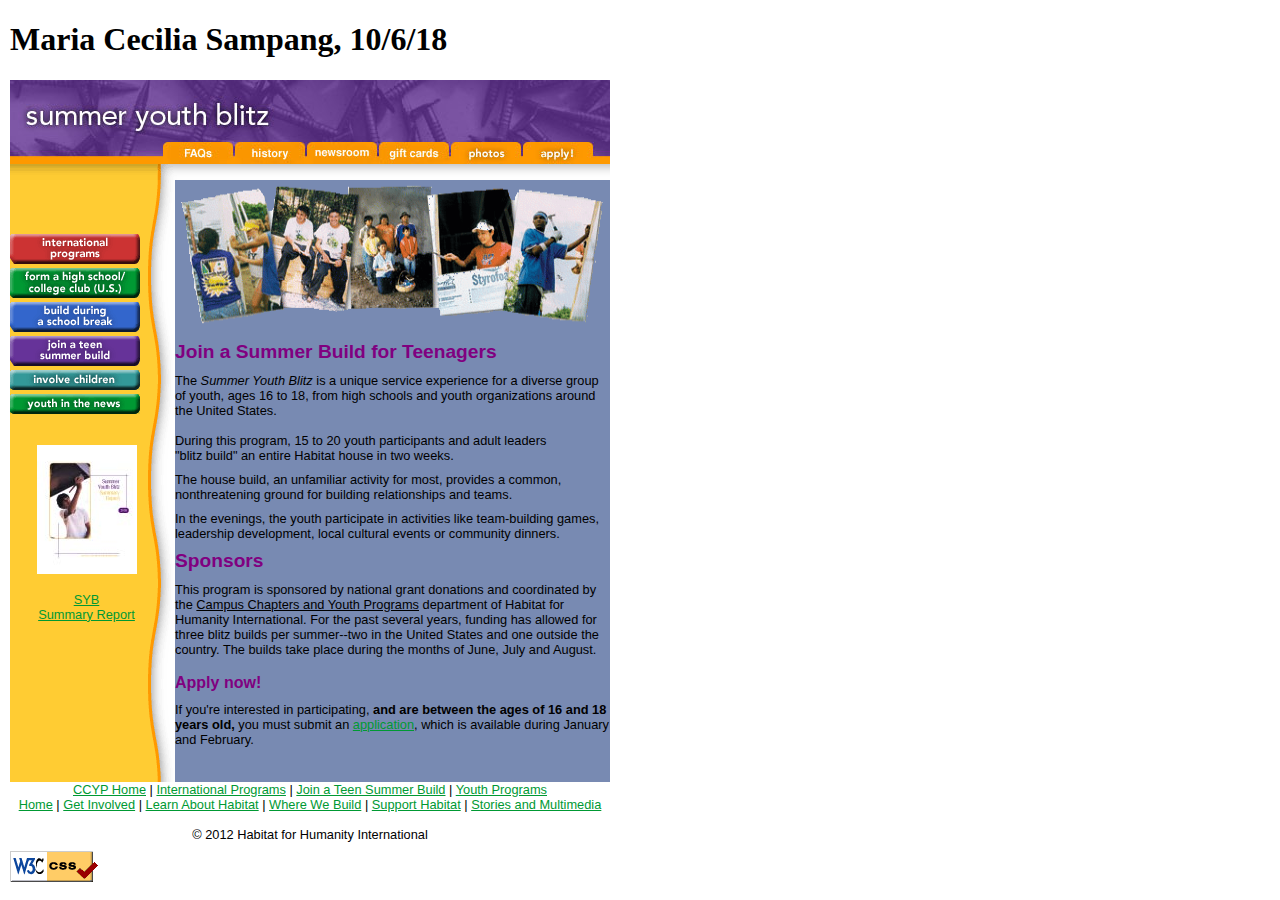
<file: Lab_7-6/index.html>
<!DOCTYPE html>
<html>
<head>
<meta name="Keywords" content="CIW, Web Foundations Associate, Example"/>
<meta name="Description" content="For the CIW Web Foundations Associate courses"/>
<meta charset="utf-8"/>
<link rel="stylesheet"  type="text/css" href="syb/syb.css"/>
<h1>Maria Cecilia Sampang, 10/6/18</h1>
<title>Habitat for Humanity International Campus Chapter's Summer Youth Blitz Program </title>
</head>
<body>



<!-- HEADER -->

<header><div id="head"></div> <div id="navbar"><img height="22" src="syb/sybheaders_02.jpg" width="153" alt="Link goes back to current page."/><a href="http://www.habitat.org/how/factsheet.aspx"><img height="22" src="syb/sybheaders_03.jpg" width="72" id="FAQs" alt="Click here to get facts about Habitat."/></a><a href="http://www.habitat.org/how/historytext.aspx"><img height="22" src="syb/sybheaders_04.jpg" width="72"  id="history" alt="Click here to learn about the history of Habitat."/></a><a href="http://www.habitat.org/newsroom/default.aspx"><img height="22" src="syb/sybheaders_05.jpg" width="72" id="newsroom" alt="Click here to access press releases about Habitat."/></a><a href="http://www.habitat.org/support/giftfromtheheart.aspx"><img height="22" src="syb/sybheaders_06.jpg" width="72" id="giftcards" alt="Click here to access tax-deductible gift cards."/></a><a href="http://www.habitat.org/photogallery/album.aspx"><img height="22" src="syb/sybheaders_07.jpg" width="72" id="photos" alt="Click here to view photos from a typical Habitat day."/></a><a href="http://www.habitat.org/youthprograms/ages_14_25/asbw_default.aspx"><img height="22" src="syb/sybheaders_08.jpg" width="72" id="apply" alt="Click here to download an application."/></a><img height="22" src="syb/sybheaders_09.jpg" width="15" alt="Be a part of our team!"/></div><div id="subnav"><img src="syb/navbg_02.gif" height="16" width="600" alt="Build a brighter future"/></div></header>


<!-- NAV -->

<nav>

<br/>
<br/>   <!-- THESE TAGS LOWER THE NAVIGATION IMAGES (E.G., INTERNATIONAL PROGRAMS, FORM A HIGH SCHOOL COLLEGE CLUB, BUILD DURING A SCHOOL BREAK, ETC. -->
<br/>
<a href="http://www.habitat.org/youthprograms/ages_14_25/international/international_default.aspx"><img height="30" alt="Find out how to get involved in your country." src="syb/Intlbutton1.gif" width="130"  id="internationalprograms" /></a><br /><img height="30" alt="Campus Chapters are student-led organizations that build houses, educate the campus/community and raise funds for the work of Habitat for Humanity." src="syb/ccbutton1.gif" width="130"  id="campuschapters"/><br/><img height="30" alt="Collegiate Challenge is Habitat for Humanity's year-round, alternative break program for groups of high school and college students, ages 16 and up." src="syb/colchalbutton1.gif" width="130"  id="collegiatechallenge"/><br /><img height="30" alt="Summer Youth Blitz brings together youth from diverse backgrounds, ages 16-18, to build a house in just two weeks." src="syb/sybbutton1.gif" width="130"  id="summeryouthblitz"/><br/><img height="20" alt="Learn creative ways to involve children in Habitat for Humanity's work." src="syb/childbutton1.gif" width="130"  id="involvechildren"/><br/><img height="20" alt="Find out how young people are changing the world through Habitat for Humanity." src="syb/FWbutton1.gif" width="130"  id="youthinthenews"/><br/><br/>
<p style="text-align:center;margin-right:12px;"><img height="129" src="syb/SYBSumReptCV.jpg" width="100" alt="Link to a PDF file. Go to www.adobe.com to download Acrobat Reader" />
<br/><br/><a href="syb/AME_AnnualReport.pdf">SYB<br/>Summary Report</a></p>
<br/><br/><br/><br/>

</nav>



<!-- ARTICLE -->

<article>

<img src="transparent//transSYBcollage2.png" width="432" height="148"  alt="Do something real this summer- build a home for a family" />
<br/>

<h2>Join a Summer Build for Teenagers</h2> 

<p>
The <em>Summer Youth Blitz</em> is a unique service experience for a diverse group of youth, ages 16 to 18, 
from high schools and youth organizations around the United States.  <br/><br/>During this program, 15 to 20 
youth participants and adult leaders <br/>"blitz build" an entire Habitat house in two weeks.
</p>

<p>
The house build, an unfamiliar activity for most, provides a common, nonthreatening ground for building 
relationships and teams. </p> <!-- During the house build, you will:
<ul>
<li>Help lay the foundation.</li>
<li>Assist in framing the home.</li>
<li>Do simple carpentry, under supervision.</li>
</ul>
-->
<!-- Bulleted list removed at the request of my supervisor, Jane Doe.-->

<p>
In the evenings, the youth participate in activities like team-building games, <br/>leadership development, 
local cultural events or community dinners.
</p>

<!-- <font size="6">Sponsors</font>-->
<h2>Sponsors</h2> 

<p>
This program is sponsored by national grant donations and coordinated by the <u>Campus Chapters and Youth 
Programs</u> department of Habitat for Humanity International. For the past several years, funding has allowed 
for three blitz builds per summer--two in the United States and one outside the country. The builds take 
place during the months of June, July and August.
</p>

<!-- <font size="5">Apply now!</font>-->
<h3>Apply now!</h3> 

<p>
If you're interested in participating, <strong>and are between the ages of 16 and 18 years old,</strong> you must submit 
an <a href="application.html">application</a>, which is available during January and February.
</p>

</article>



<!-- FOOTER -->

<footer>
<a href="default.html">CCYP Home</a> | 
<a href="ccypintl.html">International Programs</a> | 
<a href="syb.html">Join a Teen Summer Build</a> | 
<a href="http://www.habitat.org/youthprograms/">Youth Programs</a><br/>
<a href="../index.html">Home</a> | <a href="http://www.habitat.org/getinv/">Get Involved</a> | 
<a href="http://www.habitat.org/how/"> Learn About Habitat</a> | 
<a href="http://www.habitat.org/intl/">Where We Build</a> | 
<a href="http://www.habitat.org/support/default.aspx">Support Habitat</a> | 
<a href="http://www.habitat.org/stories_multimedia/">Stories and Multimedia</a><br/><br/> 
&copy; 2012 Habitat for Humanity International

</footer>


<p><img src="syb/valid-css.gif" alt="Valid CSS!" height="31" width="88"  /></p>

</body>
</html>
</file>
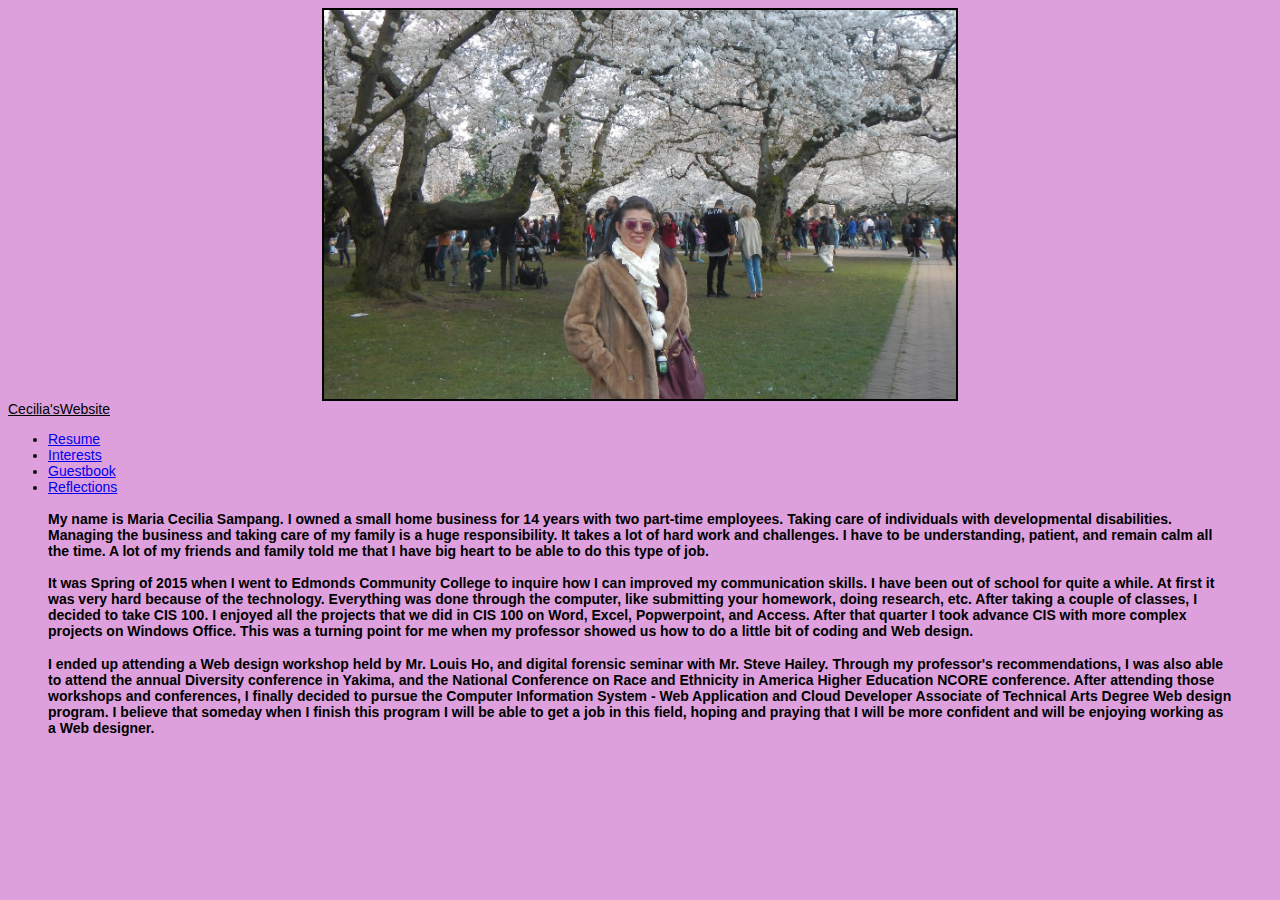
<file: Samp7450/site_folder/html/Cecilia'sWebsite.html>
<!DOCTYPE html>
<html lang="en">
<head>

<meta charset="utf-8"/>
<meta name="author" content="Maria Cecilia Sampang" />
<meta name="keywords" content=" Cecilia'sWebsite"/>
<meta name="description" content="Cecilia'sWebsite.html"/>
<meta name="http-equiv" content="text/html"/>
<meta name="robots" content="noindex, nofollow"/>
<link rel="stylesheet" type="text/css" href="myStyle.css"/>

	 <title>Home Page - Maria Cecilia Sampang</title>
	 
</head>
<body>
	<div style="background-color: plum">
	<img src="images/CeciliaProfile.jpg" alt="CeciliaProfile" class="center" style="border: 2px solid black">

	
		<nav>
      <div class="container-fluid">
        <div class="navbar-header">
          <a class="navbar-brand active" href="Cecilia'sWebsite.html">Cecilia'sWebsite</a>
		</nav>

        </div>
        <ul class="nav navbar-nav">
          <li><a href="resume.html">Resume</a></li>
          <li><a href="interests.html">Interests</a></li>
		  <li><a href="guestbook.html">Guestbook</a></li>
		  <li><a href="reflections.html">Reflections</a></li>
		  </ul>
		  

		  
	<blockquote>
	<p style="text-align:justify;> margin-right:15px; margin-left:15px," /p>
	<h3>
	<p>
	My name is Maria Cecilia Sampang. I owned a small home business for 14 years with two part-time employees. 
	Taking care of individuals with developmental disabilities. Managing the business and taking care of my 
	family is a huge responsibility. It takes a lot of hard work and challenges. I have to be understanding, 
	patient, and remain calm all the time. A lot of my friends and family told me that I have big heart to be 
	able to do this type of job.
	</blockquote>
	</p>
	</h3>
	
		<blockquote>
		<p style="text-align:justify;> margin-right:15px; margin-left:15px,"/p>
		<h3>
		<p>
		It was Spring of 2015 when I went to Edmonds Community College to inquire how I can improved my 
		communication skills. I have been out of school for quite a while. At first it was very hard because of 
		the technology. Everything was done through the computer, like submitting your homework, doing research, 
		etc. After taking a couple of classes, I decided to take CIS 100. I enjoyed all the projects that we did 
		in CIS 100 on Word, Excel, Popwerpoint, and Access. After that quarter I took advance CIS with more complex 
		projects on Windows Office. This was a turning point for me when my professor showed us how to do a little 
		bit of coding and Web design.
		</p>
		</blockquote>
		</h3>
		
			
			<blockquote>
			<p style="text-align:justify;> margin-right:15px; margin-left:15px,"/p>
			<h3>
			<p>
				I ended up attending a Web design workshop held by Mr. Louis Ho, and digital forensic seminar with 
				Mr. Steve Hailey. Through my professor's recommendations, I was also able to attend the annual 
				Diversity conference in Yakima, and the National Conference on Race and Ethnicity in America Higher 
				Education NCORE conference. After attending those workshops and conferences, I finally decided to 
				pursue the Computer Information System - Web Application and Cloud Developer Associate of Technical 
				Arts Degree Web design program. I  believe that someday when I finish this program I will be able to 
				get a job in this field, hoping and praying that I will be more confident and will be enjoying working
				as a Web designer.</p>
				</blockquote>
				</h3>
				

	
</body>
</html>
</file>
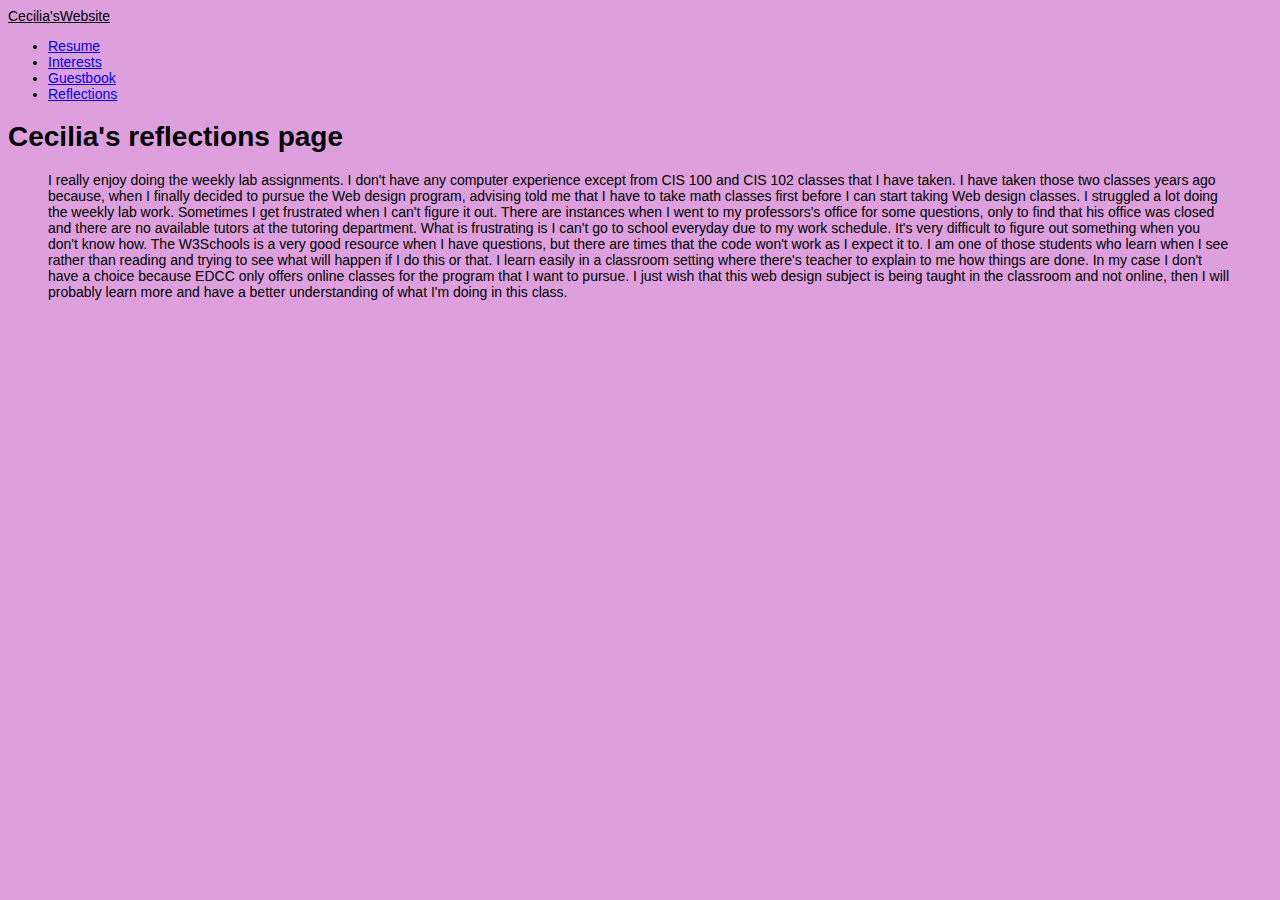
<file: Samp7450/site_folder/html/reflections.html>
<!DOCTYPE html>
<html lang="en">
<head>


<meta charset="utf-8"/>
<meta name="author" content="Maria Cecilia Sampang" />
<meta name="keywords" content=" Cecilia'sWebsite"/>
<meta name="description" content="Cecilia'sWebsite.html"/>
<meta name="http-equiv" content="text/html"/>
<meta name="robots" content="noindex, nofollow"/>
<link rel="stylesheet" type="text/css" href="myStyle.css"/>



	 <title>Home Page - Maria Cecilia Sampang</title>
	 
</head>
<body>

<nav class="navbar navbar-inverse">
      <div class="container-fluid">
        <div class="navbar-header">
          <a class="navbar-brand active" href="Cecilia'sWebsite.html">Cecilia'sWebsite</a>

        </div>
        <ul class="nav navbar-nav">
          <li><a href="resume.html">Resume</a></li>
          <li><a href="interests.html">Interests</a></li>
		  <li><a href="guestbook.html">Guestbook</a></li>
		  <li><a href="reflections.html">Reflections</a></li>
		  </ul>


	<h1>Cecilia's reflections page</h1>
	
	
	<blockquote>
	<p style="text-align:justify;> margin-right:15px; margin-left:15px,"/p>
	<p>
	I really enjoy doing the weekly lab assignments. I don't have any computer experience except from CIS 100 and CIS 102
	classes that I have taken. I have taken those two classes years  ago because, when I finally decided to pursue the Web
	design program, advising told me that I have to take math classes first before I can start taking Web design classes. I 
	struggled a lot doing the weekly lab work. Sometimes I get frustrated when I can't figure it out. There are instances
	when I went to my professors's office for some questions, only to find that his office was closed and there are no 
	available tutors at the tutoring department. What is frustrating is I can't go to school everyday due to my work 
	schedule.  It's very difficult to figure out something when you don't know how. The W3Schools is a very good resource
	when I have questions, but there are times that the code won't work as I expect it to. I am one of those students who 
	learn when I see rather than reading and trying to see what will happen if I do this or that. I learn easily in a 
	classroom setting where there's teacher to explain to me how things are done. In my case I don't have a choice because 
	EDCC only offers online classes for the program that I want to pursue. I just wish that this web design subject is being 
	taught in the classroom and not online, then I will probably learn more and have a better understanding of what I'm doing 
	in this class.
	</p>
	</blockquote>
	
	
	
</body>
</html>
</file>
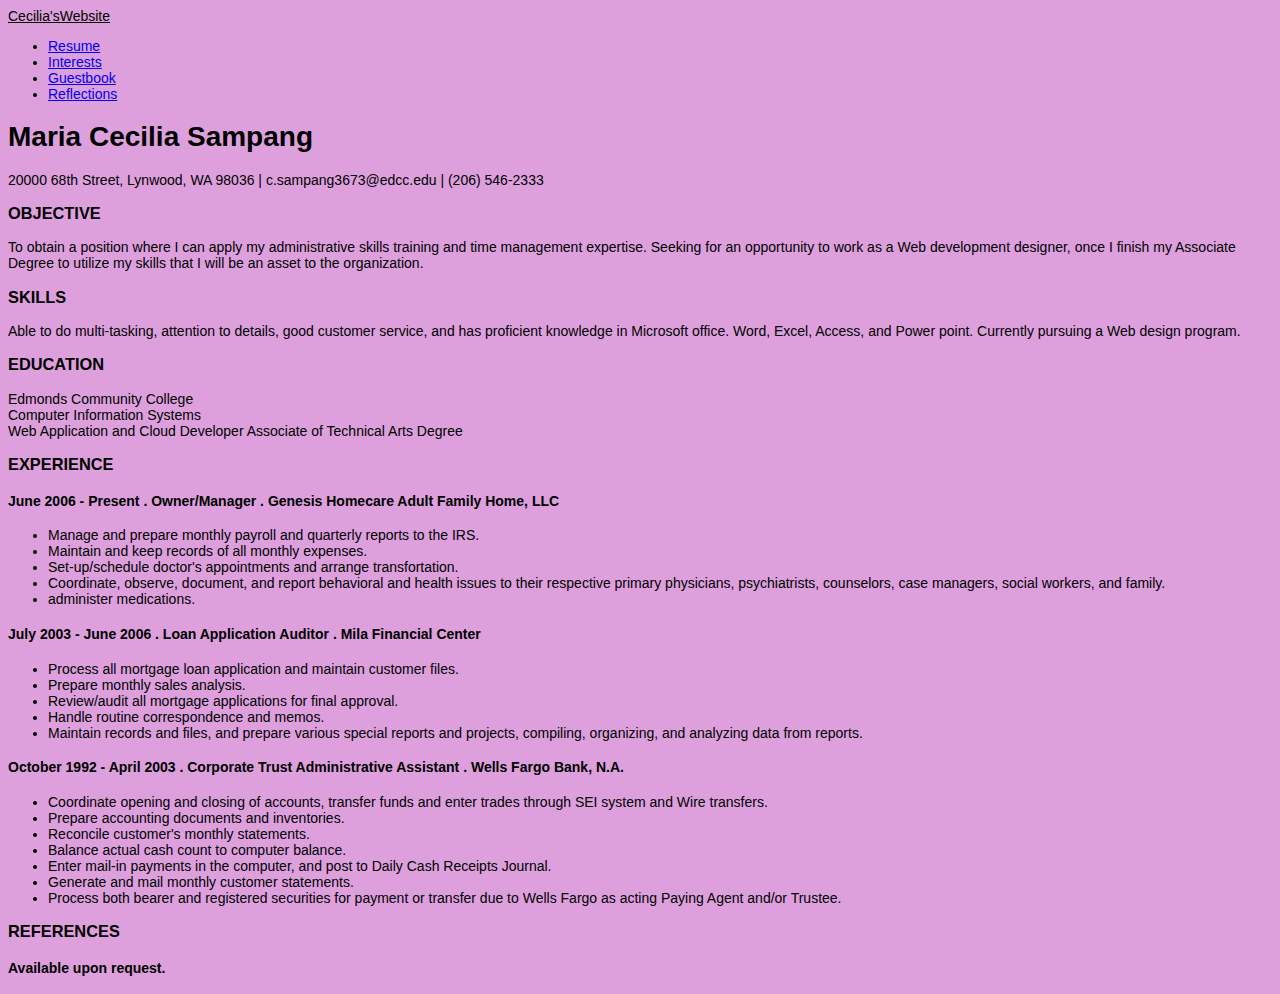
<file: Samp7450/site_folder/html/resume.html>
<!DOCTYPE html>
<html lang="en">
<head>

<meta charset="utf-8"/>
<meta name="author" content="Maria Cecilia Sampang" />
<meta name="keywords" content=" Cecilia'sWebsite"/>
<meta name="description" content="Cecilia'sWebsite.html"/>
<meta name="http-equiv" content="text/html"/>
<meta name="robots" content="noindex, nofollow"/>
<link rel="stylesheet" type="text/css" href="myStyle.css"/>

	 <title>Home Page - Maria Cecilia Sampang</title> 
	 
</head>
<body>

<nav class="navbar navbar-inverse">
      <div class="container-fluid">
        <div class="navbar-header">
          <a class="navbar-brand active" href="Cecilia'sWebsite.html">Cecilia'sWebsite</a>

        </div>
        <ul class="nav navbar-nav">
          <li><a href="resume.html">Resume</a></li>
          <li><a href="interests.html">Interests</a></li>
		  <li><a href="guestbook.html">Guestbook</a></li>
		  <li><a href="reflections.html">Reflections</a></li>
		  </ul> 


	<h1>Maria Cecilia Sampang</h1>
	<p>
	20000 68th Street, Lynwood, WA 98036 |  c.sampang3673@edcc.edu  |  (206) 546-2333
	</p>
	
		<h3>OBJECTIVE</h3>
		
		<p>To obtain a position where I can apply my administrative skills training and time management expertise. Seeking for an 
		opportunity to work as a Web development designer, once I finish my Associate Degree to utilize my skills that I will be an 
		asset to the organization.
		</p>
		
		<h3>SKILLS</h3>
		
		<p>Able to do multi-tasking, attention to details, good customer service, and has proficient knowledge in Microsoft office.
		Word, Excel, Access, and Power point. Currently pursuing a Web design program.
		</p>
		
		<h3>EDUCATION</h3>
		Edmonds Community College
		<br>
		Computer Information Systems
		<br>
		Web Application and Cloud Developer Associate of Technical Arts Degree
		</br>
		
		<h3>EXPERIENCE</h3>
		<h4>June 2006 - Present . Owner/Manager . Genesis Homecare Adult Family Home, LLC</h4>
		<ul>
		<li> Manage and prepare monthly payroll and quarterly reports to the IRS.</li>
		<li> Maintain and keep records of all monthly expenses.</li>
		<li> Set-up/schedule doctor's appointments and arrange transfortation.</li>
		<li> Coordinate, observe, document, and report behavioral and health issues to their respective primary physicians, psychiatrists,
		counselors, case managers, social workers, and family.</li>
		<li> administer medications.</li>
		</ul>
		
		<h4>July 2003 - June 2006 . Loan Application Auditor . Mila Financial Center</h4>
		<ul>
		<li> Process all mortgage loan application and maintain customer files.</li>
		<li> Prepare monthly sales analysis.</li>
		<li> Review/audit all mortgage applications for final approval.</li>
		<li> Handle routine correspondence and memos.</li>
		<li> Maintain records and files, and prepare various special reports and projects, compiling, organizing, and analyzing data from
		reports.</li>
		</ul>
		
		<h4>October 1992 - April 2003 . Corporate Trust Administrative Assistant . Wells Fargo Bank, N.A.</h4>
		<ul>
		<li> Coordinate opening and closing of accounts, transfer funds and enter trades through SEI system and Wire transfers.</li>
		<li> Prepare accounting documents and inventories.</li>
		<li> Reconcile customer's monthly statements.</li>
		<li> Balance actual cash count to computer balance.</li>
		<li> Enter mail-in payments in the computer, and post to Daily Cash Receipts Journal.</li>
		<li> Generate and mail monthly customer statements.</li>
		<li> Process both bearer and registered securities for payment or transfer due to Wells Fargo as acting Paying Agent and/or Trustee.</li>
		</ul>
		
		<h3>REFERENCES</H3>
		<h4>Available upon request.</h4>
		
			
</body>
</html>
</file>
<file: Lab_7-6/syb/syb.css>
/* STYLE SHEET FOR INDEX.HTML */

body 
{
margin:10px;
}

p 
{
margin-top: 9px; 
font-size: 80%;
margin-bottom: 9px;
font-family: Arial, Helvetica, Geneva, Swiss, sans-serif;
}

h2 
{
margin-top: 9px; 
font-weight: bold; 
font-size: 120%;
margin-bottom: 10px; 
font-family: Arial, Helvetica, Geneva, Swiss, sans-serif;
color: purple;
}

h3 
{
margin-top: 17px; 
font-weight: bold; 
font-size: 100%;
margin-bottom: 10px; 
font-family: Arial, Helvetica, Geneva, Swiss, sans-serif;
color: purple;
}

a 
{
color: #093
}

img 
{
border: 0px;
}

header 
{		
display:block;
width:610px;
padding:0;
margin-bottom:0;
background-color:#fff;
}
		
#head  
{	
padding:0px; 
margin:0px;
border:0px;
height:62px;
background:#fff url(sybheaders_01.jpg) no-repeat left;
}
		
#navbar	 
{
margin:0px;
padding:0px;
border:0px;
height:22px;
}
		
#subnav 
{
margin:0px;
padding:0px;
border:0px;
height:16px;}

article 	
{			
padding:0;
margin-left:165px;
width:435px;
background-image:url('background.jpg');
display:block;
height:602px;
}

nav 
{
display:block;
float:left;
width:165px;
background:#fc3 url(navbg_04.gif) repeat-y top right;
height:602px;
}

footer 
{
clear:both;
width:600px;
display:block;
text-align:center;
font-family:Arial, Helvetica, Geneva, Swiss, sans-serif;
font-size:80%;
padding:0;
margin-top:0;
background-color:#fff;
}
</file>
<file: Samp7450/site_folder/html/myStyle.css>
/* STYLE SHEET FOR Cecilia'sWebsite.html */

body
{
	font-family: sans-serif, calibri, arial;
	color: black;
	font-size: 14px;
	background-color: plum;
}
 
.center 
{
	display: block;
	margin-left: auto;
	margin-right: auto;
	width: 50%;
}

.active
{
	background-color: plum;
	color: black;
}


p 
{
	font-family: "sans-serif", calibri, arial;
	color: black;
	font-size: 14px;
}
</file>
